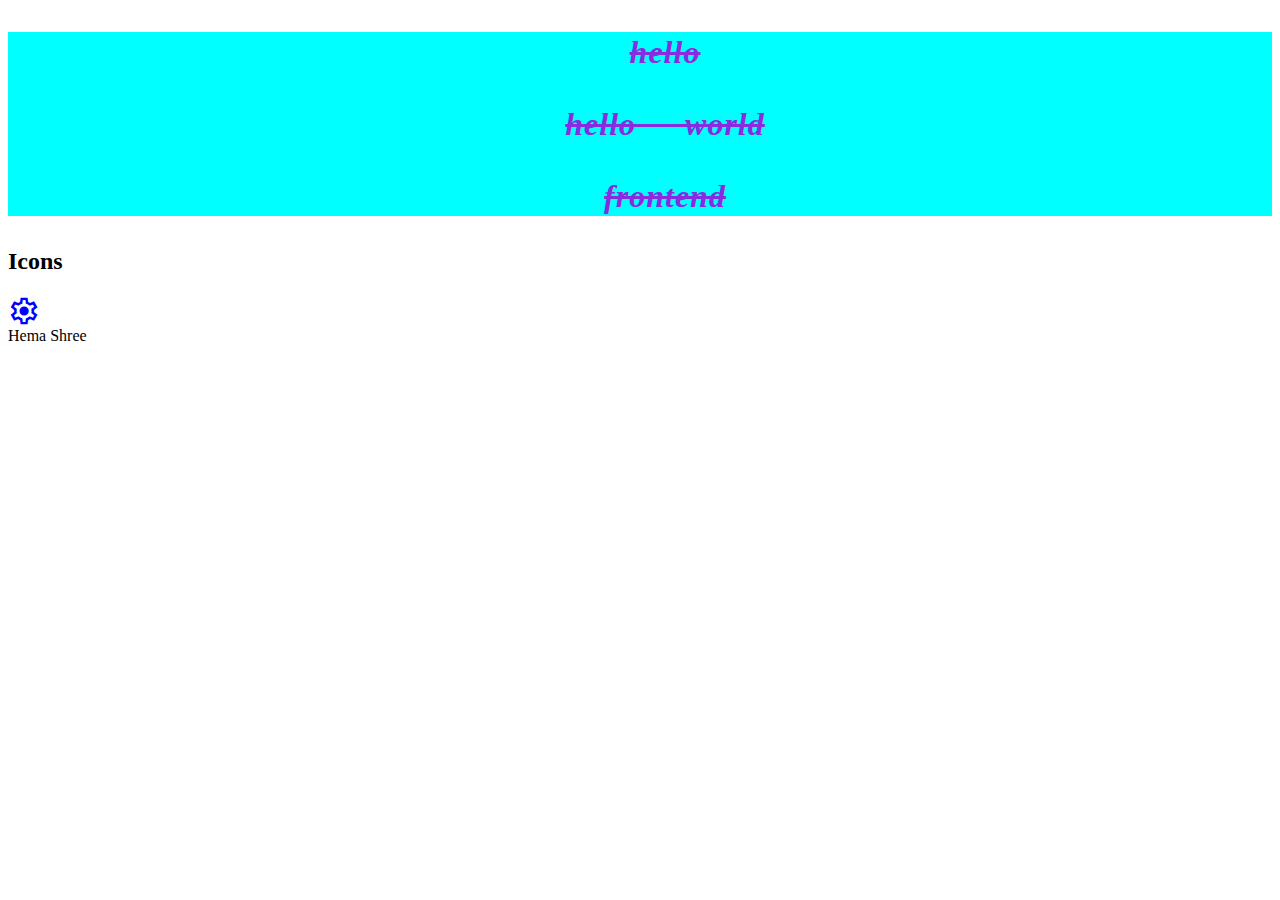
<file: index.html>
<!DOCTYPE html>
<html lang="en">

<head>
    <meta charset="UTF-8">
    <meta name="viewport" content="width=device-width, initial-scale=1.0">
    <title>Text content</title>
    <link rel="stylesheet" href="./style.css">

    <!--CDN - content delivery network-->
    <link rel="preconnect" href="https://fonts.googleapis.com">
    <link rel="preconnect" href="https://fonts.gstatic.com" crossorigin>
    <link href="https://fonts.googleapis.com/css2?family=Playfair+Display:ital,wght@1,500&display=swap"
        rel="stylesheet">

    <!--CDN - link for goggle icons-->
    <link rel="stylesheet"
        href="https://fonts.googleapis.com/css2?family=Material+Symbols+Outlined:opsz,wght,FILL,GRAD@48,400,0,0" />
</head>

<body>
    <div id="style-text">
        <p>Hello</p>
        <p>Hello World</p>
        <p>FrontEnd</p>
    </div>

    <!--Icons are inline elements....to make it bliock..display:block is used-->
    <h2>Icons</h2>
    <span class="material-symbols-outlined" style="color:blue; font-size: xx-large; display: block;">
        settings
    </span>

    <p class="style-display">Hema</p>
    <p class="style-display">Shree</p>
</body>

</html>
</file>
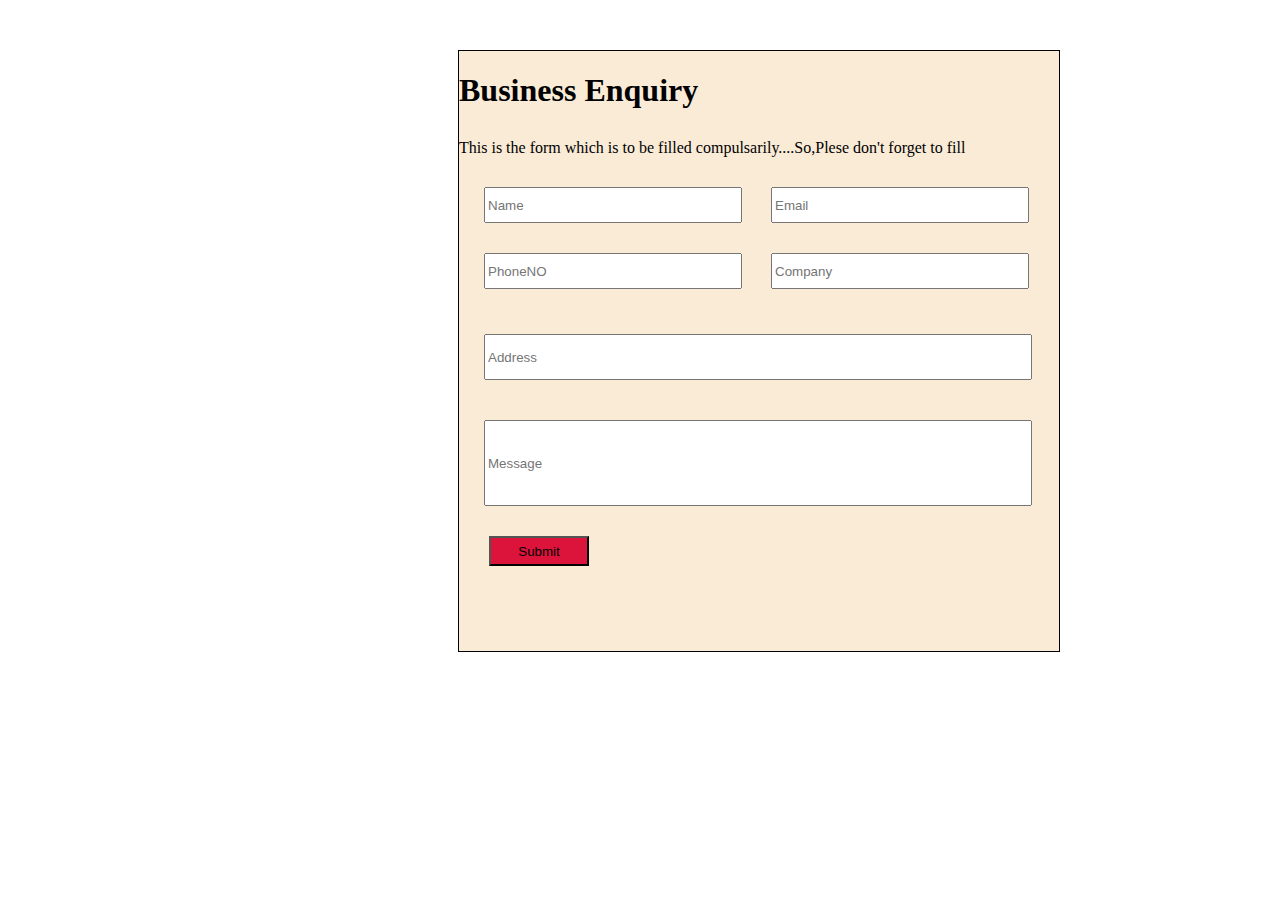
<file: assignment.html>
<!DOCTYPE html>
<html lang="en">

<head>
    <meta charset="UTF-8">
    <meta name="viewport" content="width=device-width, initial-scale=1.0">
    <title>Form</title>
    <link rel="stylesheet" href="./style1.css">
</head>

<body>
    <div id="style-form">
        <h1>Business Enquiry</h1>
        <p style="margin-top: 30px; margin-bottom: 30px;">This is the form which is to be filled
            compulsarily....So,Plese
            don't forget to fill</p>

        <label for="name" class="style-display"></label>
        <input id="name" name="name" placeholder="Name " class="style-inside">

        <label for="email" class="style-display"></label>
        <input id="email" name="email" placeholder="Email" class="style-inside">

        <label for="contact"></label>
        <input id="contact" name="contact" placeholder="PhoneNO" class="style-inside">

        <label for="place"></label>
        <input id="place" name="place" placeholder="Company" class="style-inside">

        <label for="address" style="display: block;"></label>
        <input id="address" name="address" placeholder="Address" class="style1-inside">

        <label for="msg" style="display: block;"></label>
        <input id="msg" name="msg" placeholder="Message" class="style2-inside">

        <button id="style-button">Submit</button>

    </div>
</body>

</html>
</file>
<file: style.css>
#style-text
{
    color: blueviolet;
    background-color: aqua;
    text-align: center;

    /*  overline , underline , line-through*/
    text-decoration: line-through;

    /* cpitalise, lowercase, uppercase*/
    text-transform: lowercase;

    text-indent: 50px;

    letter-spacing: 1px;
    word-spacing: 40px;
    line-height: 40px;

    font-size: xx-large;
    font-family: Playfair+Display;
    font-style: oblique;
    font-weight: 900;

}
.style-display{
    display: inline;
}
</file>
<file: style1.css>
#style-form{
    height: 600px;
    width:600px;
    border: 1px solid black;

    margin-left: 450px;
    margin-top: 50px;
    margin-bottom: 100px;
    background-color: antiquewhite;
}
.style-display{
 
    margin-left: 15px;
    margin-right: 10px;
    margin-bottom: 15px;
    margin-top: 30px;
   
}

#place{
    margin-left: 15px;
    margin-right: 10px;
    margin-bottom: 15px;
    margin-top: 30px;
   
}
#contact{
    margin-left: 25px;
    margin-right: 10px;
    margin-bottom: 15px;
    margin-top: 30px;
   
}
.style-inside
{
    height: 30px;
    width: 250px;
}
.style1-inside{
    height: 40px;
    width: 540px;
    margin-left: 25px;
    margin-top: 30px;
}
.style2-inside{
    height: 80px;
    width: 540px;
    margin-left: 25px;
    margin-top: 40px;
}

#style-button{
    margin: 30px;
    height: 30px;
    width: 100px;
    background-color: crimson;
    
}
</file>
